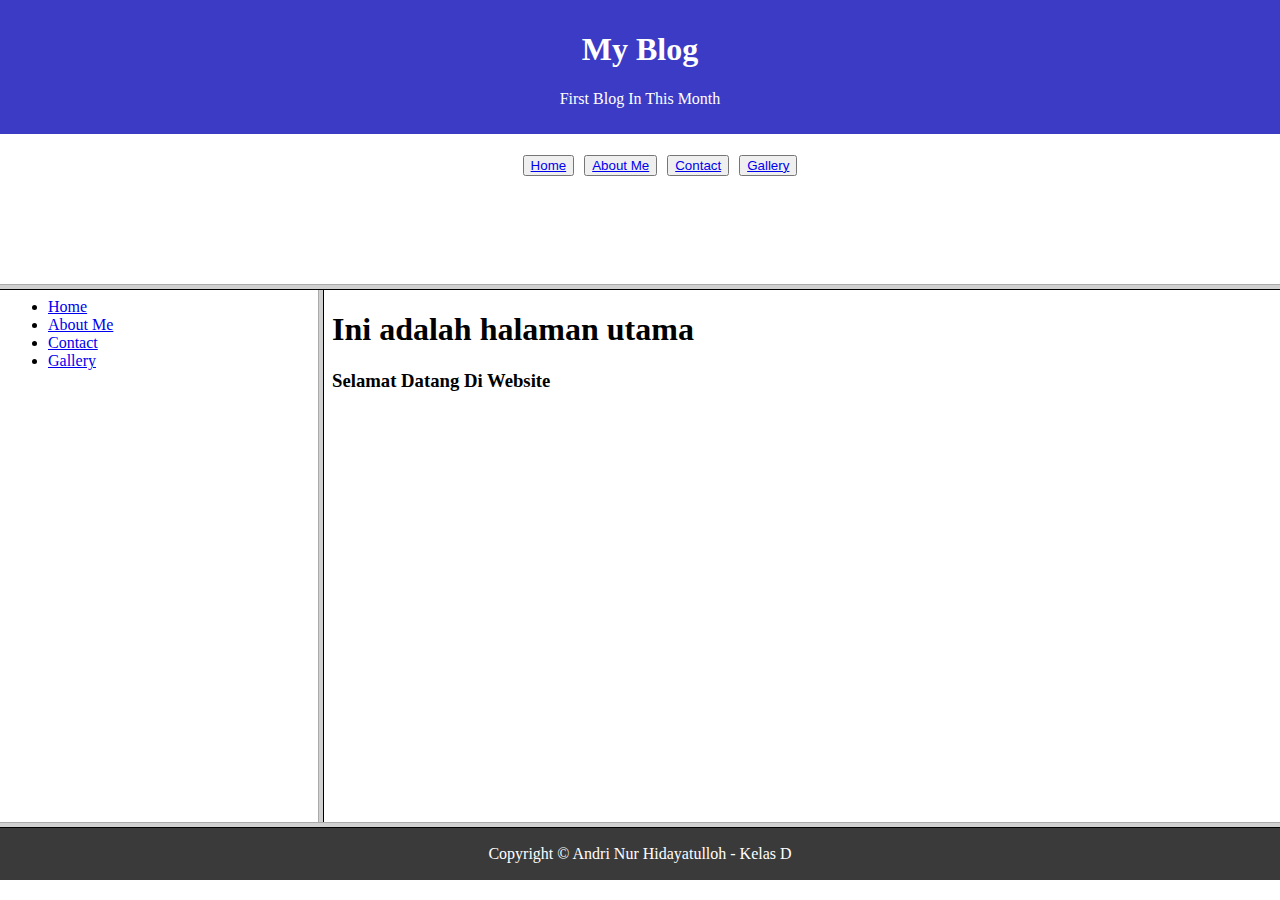
<file: index.html>
<html>
    <head>
        <title>Frame</title>
    </head>

    <frameset rows="32%, 60%, *">
        <frame src="header.html">
        <frameset cols="25%, *">
            <frame src="menu.html" name="kiri" noresize="noresize">
            <frame src="home.html" name="kanan" noresize="noresize">
        </frameset>
        <frame src="footer.html">
    </frameset>
</html>
</file>
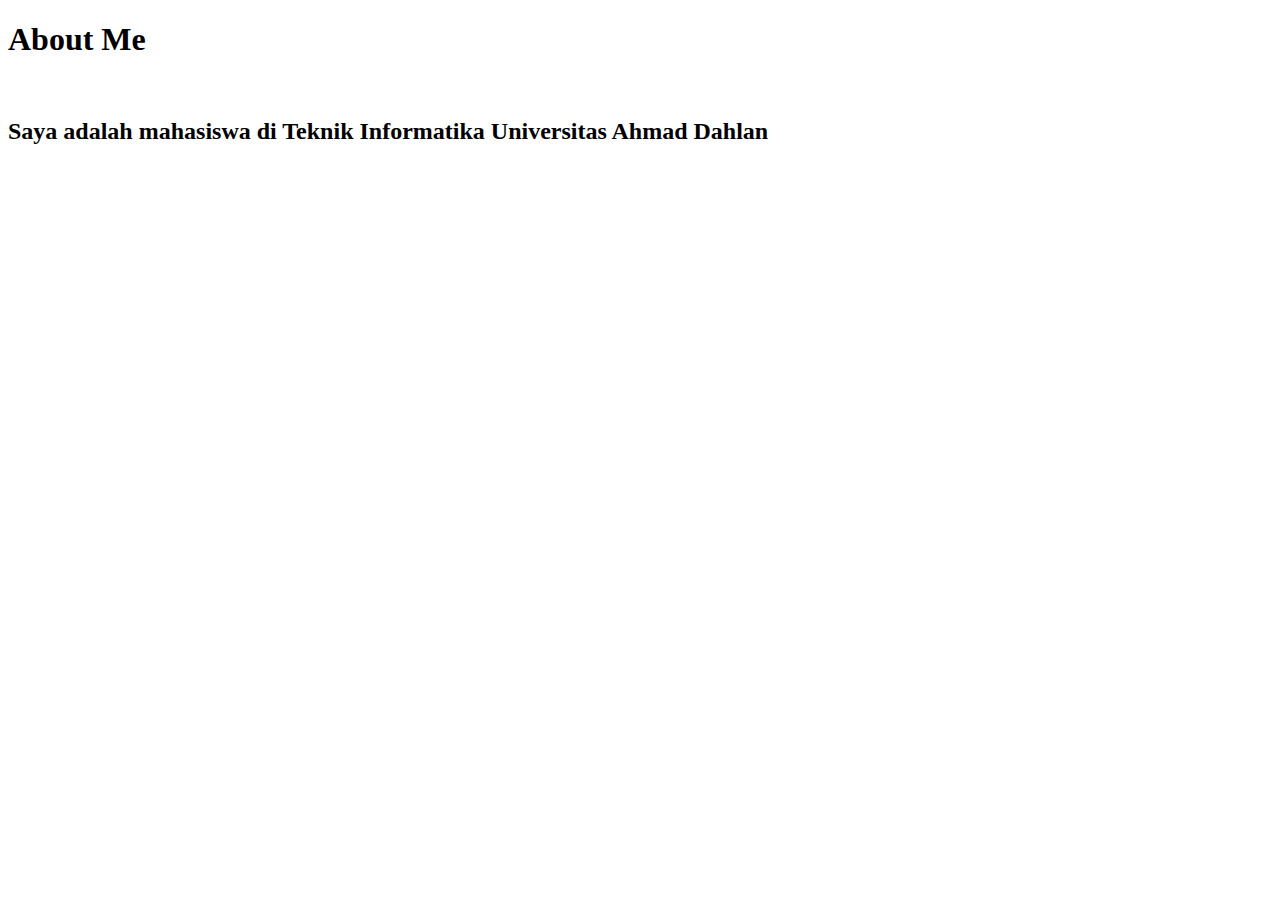
<file: aboutme.html>
<!DOCTYPE html>
<html lang="en">
<head>
    <meta charset="UTF-8">
    <meta name="viewport" content="width=device-width, initial-scale=1.0">
    <meta http-equiv="X-UA-Compatible" content="ie=edge">
    <title>Document</title>
</head>
<body>
    <h1>About Me</h1>
    <br>
    <h2>Saya adalah mahasiswa di Teknik Informatika Universitas Ahmad Dahlan</h2>
</body>
</html>
</file>
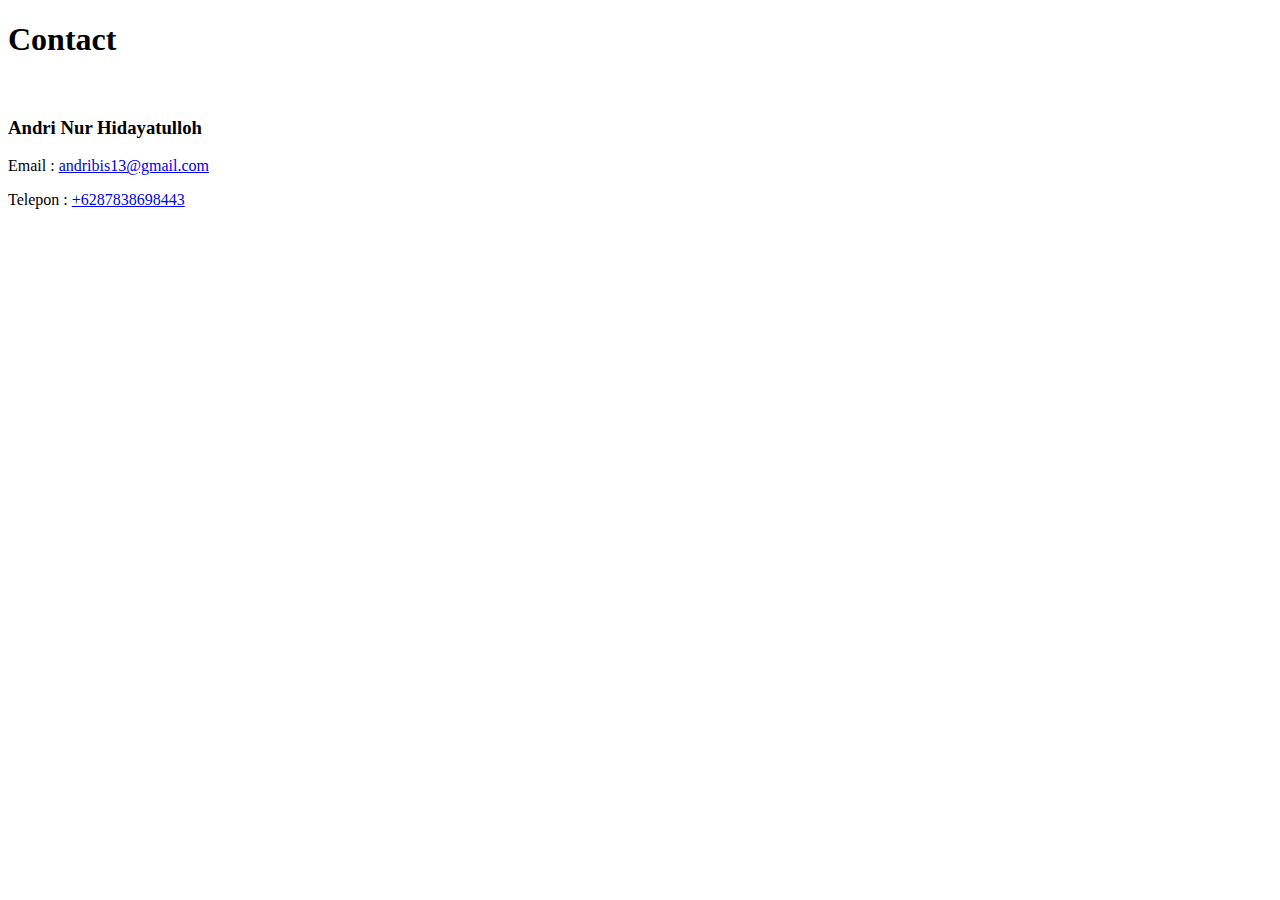
<file: contact.html>
<!DOCTYPE html>
<html lang="en">
<head>
    <meta charset="UTF-8">
    <meta name="viewport" content="width=device-width, initial-scale=1.0">
    <meta http-equiv="X-UA-Compatible" content="ie=edge">
    <title>Document</title>
</head>
<body>
    <h1>Contact</h1>
    <br>
    <h3>Andri Nur Hidayatulloh</h3>
    <p>Email    : <a href="mailto:andribis13@gmail.com">andribis13@gmail.com</a></p>
    <p>Telepon  : <a href="tel:6287838698443">+6287838698443</a></p>
</body>
</html>
</file>
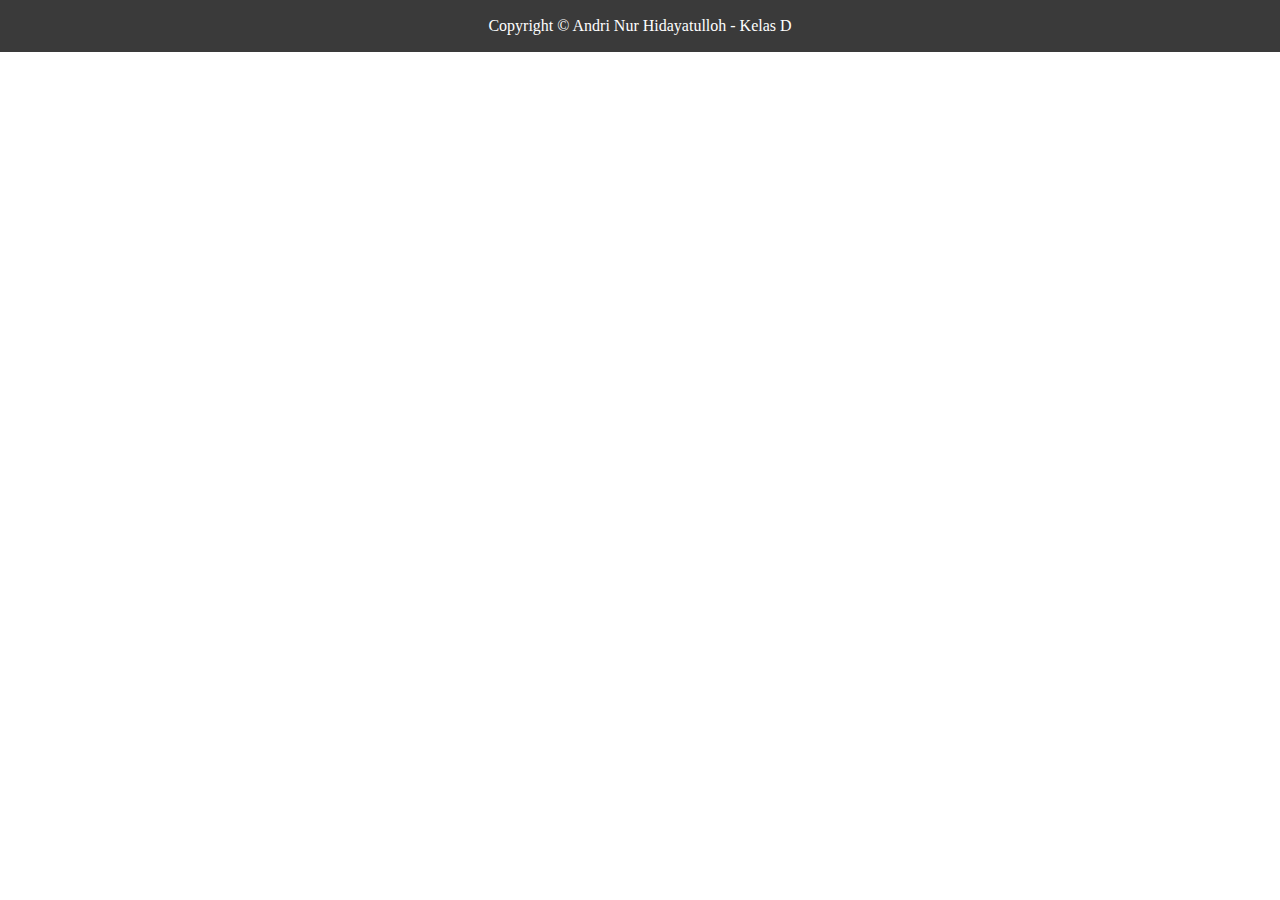
<file: footer.html>
<!DOCTYPE html>
<html lang="en">
<head>
    <meta charset="UTF-8">
    <meta name="viewport" content="width=device-width, initial-scale=1.0">
    <meta http-equiv="X-UA-Compatible" content="ie=edge">
    <link rel="stylesheet" href="main.css">
    <title>Footer</title>
</head>
<body>
    <div class="footer">
        <p>Copyright &copy; Andri Nur Hidayatulloh - Kelas D</p>
    </div>
</body>
</html>
</file>
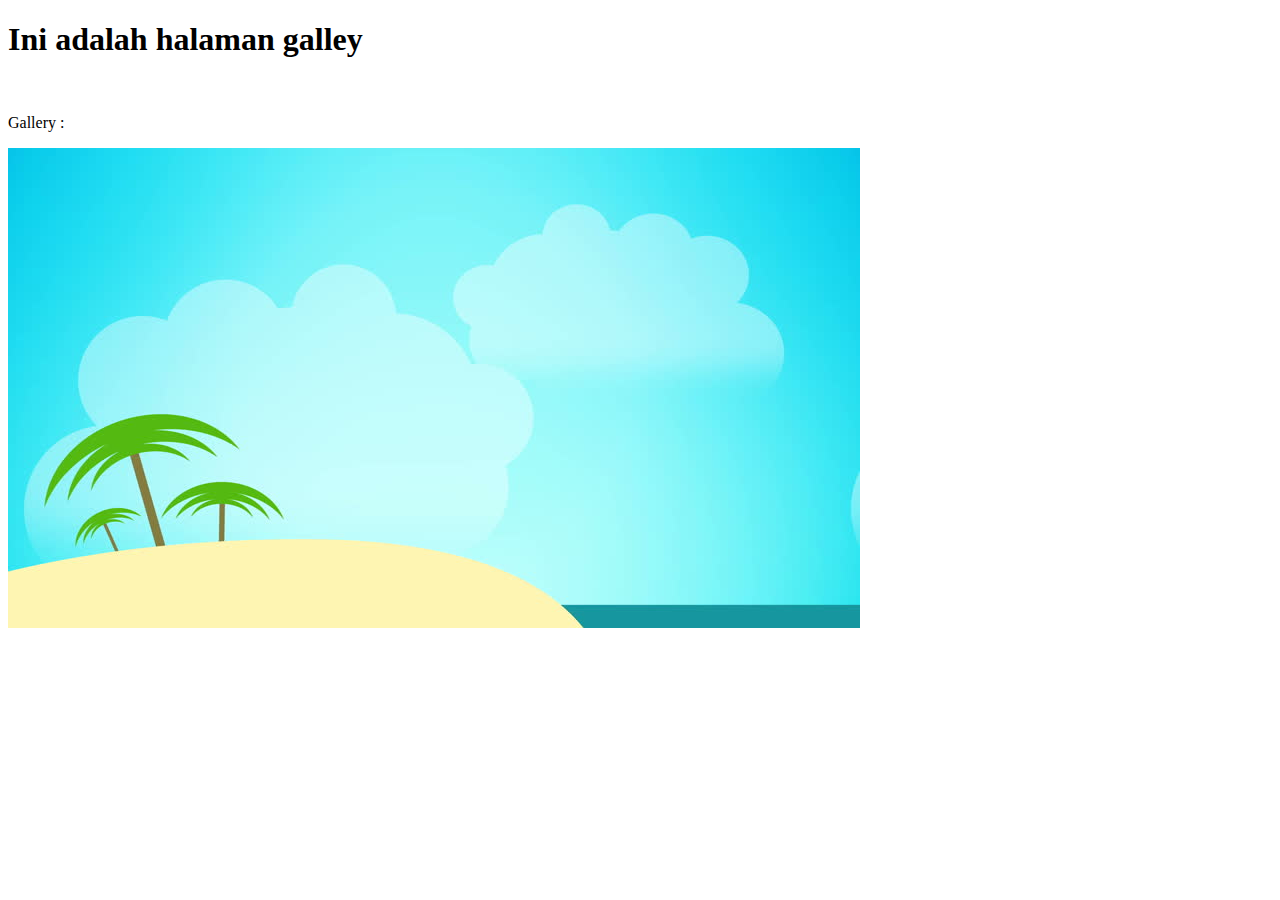
<file: gallery.html>
<!DOCTYPE html>
<html lang="en">
<head>
    <meta charset="UTF-8">
    <meta name="viewport" content="width=device-width, initial-scale=1.0">
    <meta http-equiv="X-UA-Compatible" content="ie=edge">
    <title>Gallery</title>
</head>
<body>
    <h1>Ini adalah halaman galley</h1>
    <br>
    <p>Gallery : </p>
    <img src="1.jpg" alt="">
</body>
</html>
</file>
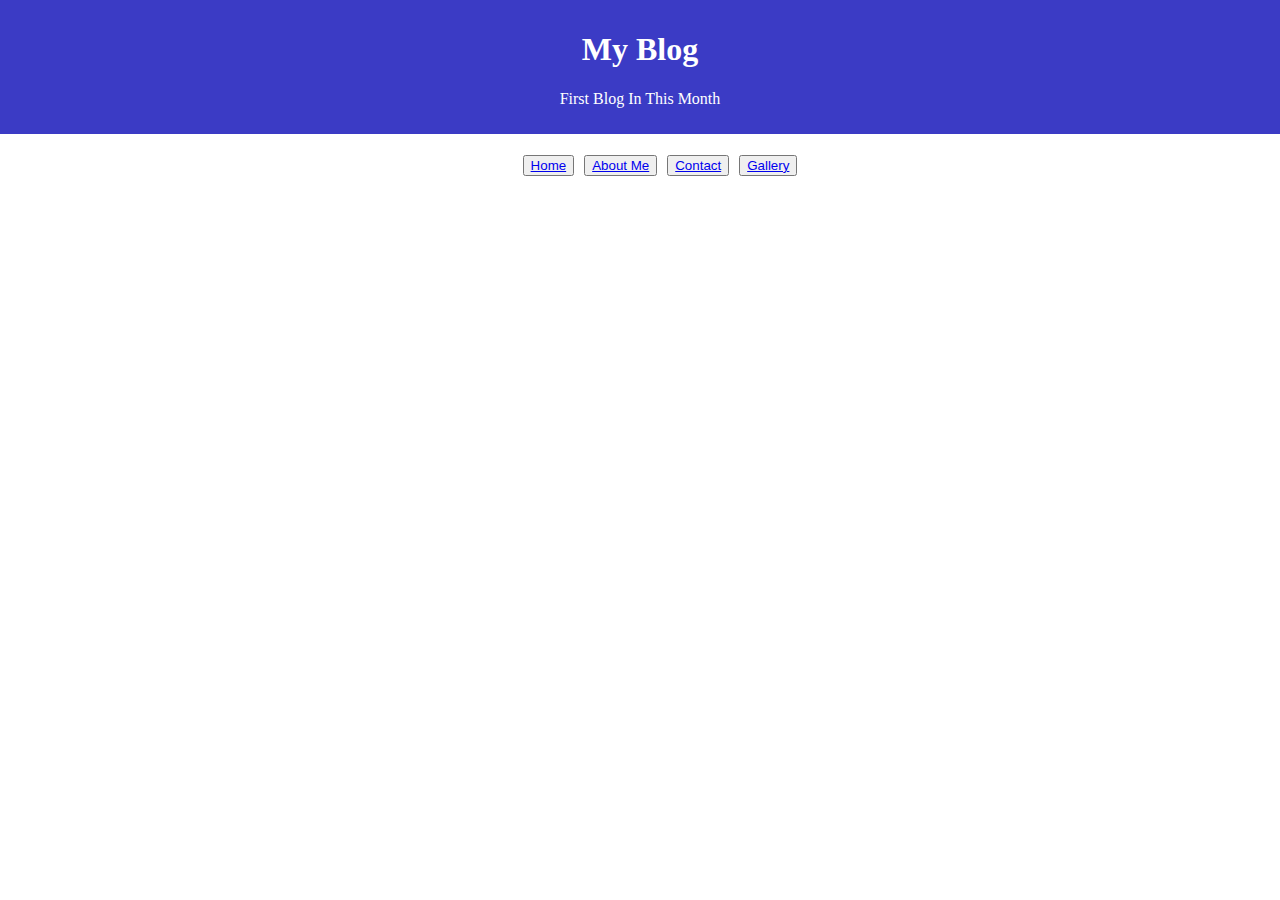
<file: header.html>
<!DOCTYPE html>
<html lang="en">
<head>
    <meta charset="UTF-8">
    <meta name="viewport" content="width=device-width, initial-scale=1.0">
    <meta http-equiv="X-UA-Compatible" content="ie=edge">
    <link rel="stylesheet" href="main.css">
    <title>Document</title>
</head>
<body>
    <div class="header">
        <h1>My Blog</h1>
        <p>First Blog In This Month</p>
    </div>
    <div class="nav">
        <ul>
            <li><button><a href="home.html" target="kanan">Home</a></button></li>
            <li><button><a href="aboutme.html" target="kanan">About Me</a></button></li>
            <li><button><a href="contact.html" target="kanan">Contact</a></button></li>
            <li><button><a href="gallery.html" target="kanan">Gallery</a></button></li>
        </ul>
    </div>
</body>
</html>
</file>
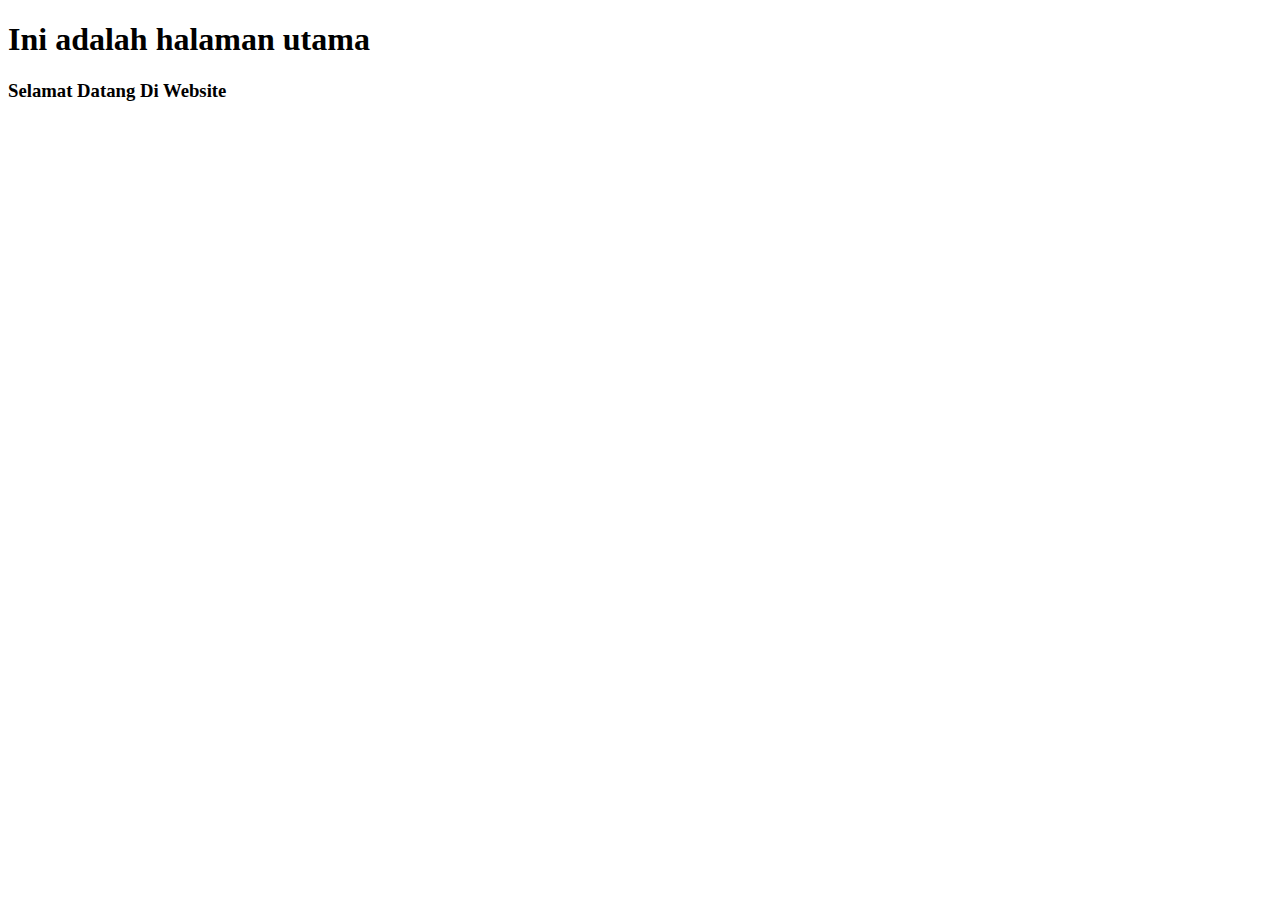
<file: home.html>
<!DOCTYPE html>
<html lang="en">
<head>
    <meta charset="UTF-8">
    <meta name="viewport" content="width=device-width, initial-scale=1.0">
    <meta http-equiv="X-UA-Compatible" content="ie=edge">
    <title>Document</title>
</head>
<body>
    <h1>Ini adalah halaman utama</h1>
    <h3>Selamat Datang Di Website</h3>
</body>
</html>
</file>
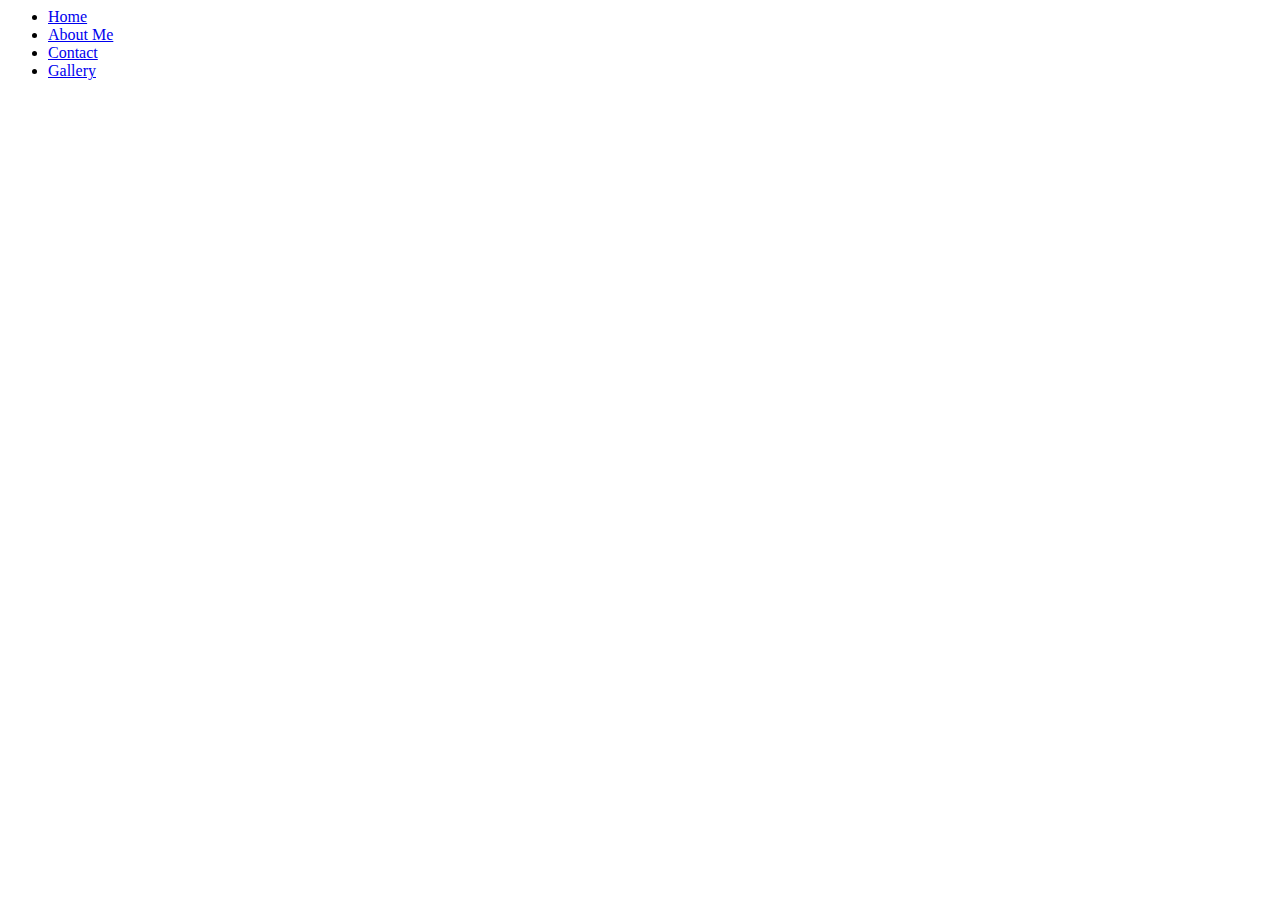
<file: menu.html>
<html>
<head>
    <title>Document</title>
</head>
<body>

    <ul>
        <li><a href="home.html" target="kanan">Home</a></li>
        <li><a href="aboutme.html" target="kanan">About Me</a></li>
        <li><a href="contact.html" target="kanan">Contact</a></li>
        <li><a href="gallery.html" target="kanan">Gallery</a></li>
    </ul>
</body>
</html>
</file>
<file: main.css>
body {
    margin: 0px;
}
.header {
    background-color: rgb(59, 59, 197);
    padding: 10px;
    text-align: center;
    color: white;
}

.nav > ul {
    list-style-type: none;
    display: flex;
    justify-content: center;
}

ul > li {
    margin: 5px;
}

.footer {
    background-color: rgb(58, 58, 58);
    text-align: center;
    color: white;
    padding: 1px;
}
</file>
